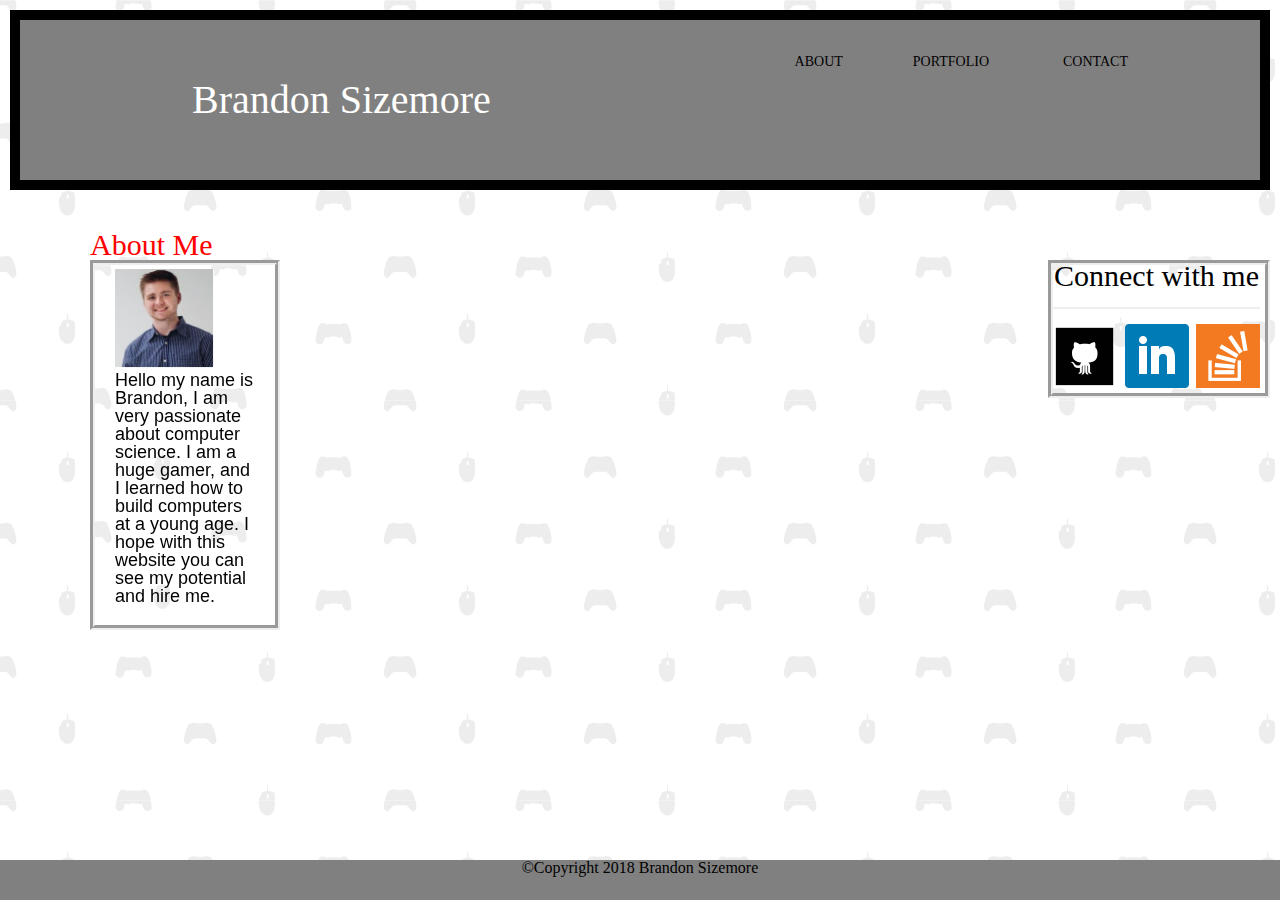
<file: index.html>
<!DOCTYPE html>
<html lang="en">

<head>
    <meta charset="UTF-8">
    <meta name="viewport" content="width=device-width, initial-scale=1.0">
    <meta http-equiv="X-UA-Compatible" content="ie=edge">
    <title>Branon Sizemore's Bio</title>
    <link rel="stylesheet" href="./assets/css/reset.css">
    <link rel="stylesheet" href="./assets/css/style.css">
</head>
<div id="container">
    <div id="body">

        <body>
            <div id="header">
                <header>
                    <div class="navbar">
                        <div class="Brandon-Sizemore">
                            <h1>Brandon Sizemore</h1>
                        </div>
                        <nav>
                            <ul>
                                <li>
                                    <a href="./index.html">About</a>
                                    <li>
                                        <a href="./portfolio.html">Portfolio</a>
                                    </li>
                                    <li>
                                        <a href="./contact.html">Contact</a>
                                    </li>
                            </ul>
                        </nav>
                    </div>
                </header>
            </div>
            <div class="me">
                <h2>About Me</h2>
            </div>
            <div class="aboutme">
                <div class="image">
                    <img src="./assets/images/profile-picture.PNG" height "99px" width="99px" alt="Brandon Sizemore">
                </div>
                <div class="paragraph">
                    <p>Hello my name is Brandon, I am very passionate about computer science. I am a huge gamer, and I learned
                        how to build computers at a young age. I hope with this website you can see my potential and hire
                        me.
                    </p>
                </div>
            </div>
    </div>

    <aside class="connect">
        <h3>Connect with me</h3>
        <ul>
            <li>
                <a href="https://github.com/brandonsizemore98">
                    <img src="./assets/images/github-icon.png" alt="git hub profile page">
                </a>
            </li>
            <li>
                <a href="https://www.linkedin.com/in/brandon-sizemore-75a8658b/">
                    <img src="./assets/images/linkedin-icon.png" alt="linked in profile page">
                </a>
            </li>
            <li>
                <a href="https://stackoverflow.com/users/9245464/brandon-sizemore">
                    <img src="./assets/images/overflow-icon.png" alt="stack oveflow profile">
                </a>
            </li>

        </ul>
    </aside>
    <div id="footer">
        <footer>
            ©Copyright 2018 Brandon Sizemore
        </footer>
    </div>
    </body>
</div>

</html>
</file>
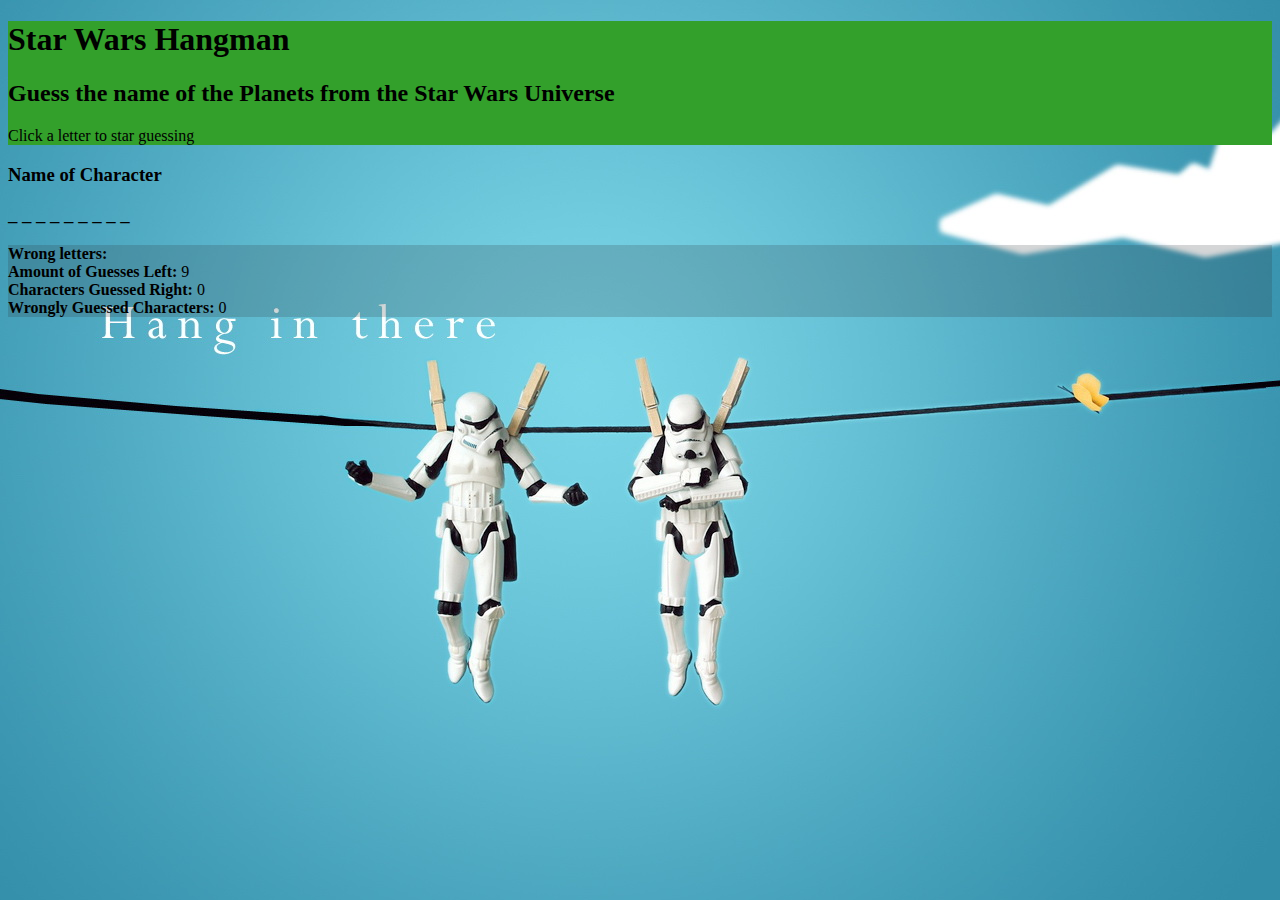
<file: hangman/index.html>
<!DOCTYPE html>
<html lang="en">

<head>
    <meta charset="UTF-8">
    <meta name="viewport" content="width=device-width, initial-scale=1.0">
    <meta http-equiv="X-UA-Compatible" content="ie=edge">
    <title>Hangman</title>
    <link rel="stylesheet" href="https://maxcdn.bootstrapcdn.com/bootstrap/3.3.6/css/bootstrap.min.css" integrity="sha384-1q8mTJOASx8j1Au+a5WDVnPi2lkFfwwEAa8hDDdjZlpLegxhjVME1fgjWPGmkzs7"
        crossorigin="anonymous">
    <link rel="stylesheet" href="./css/custom.css">

</head>

<body>
    <div class="container">

        <div class="jumbotron">
            <div class="container">
                <h1>Star Wars Hangman</h1>
                <h2>Guess the name of the Planets from the Star Wars Universe</h2>
                <medium>Click a letter to star guessing</medium>
            </div>
        </div>
    </div>

    <div class="row">
        <div class="col-lg-12">

            <div class="panel panel-default panel-transparent">
                <h3 class="panel-title">
                    <strong>Name of Character</strong>
                </h3>
            </div>
            <div class="panel-body">
                <h3 id="word-blanks">_ _ _ _ _ _ _ _ _</h3>
            </div>
        </div>

        <div class="panel panel-default panel-transparent">
            <div class="panel-body">

                <strong>Wrong letters: </strong>
                <span id+ "wrong-guesses"></span>
            </div>
        </div>

        <div class="panel panel-default panel-transparent">
            <div class="panel-body">

                <strong>Amount of Guesses Left: </strong>
                <span id="guesses-left">9</span>
            </div>
        </div>

        <div class="panel panel-default panel-transparent">
            <div class="panel-body">

                <strong>Characters Guessed Right: </strong>
                <span id="win-counter">0</span>
            </div>
        </div>

        <div class="panel panel-default panel-transparent">
            <div class="panel-body">

                <strong>Wrongly Guessed Characters: </strong>
                <span id="loss-counter">0</span>
            </div>
        </div>
    </div>

<script src="./js/javascript.js"></script>
</body>


</body>

</html>
</file>
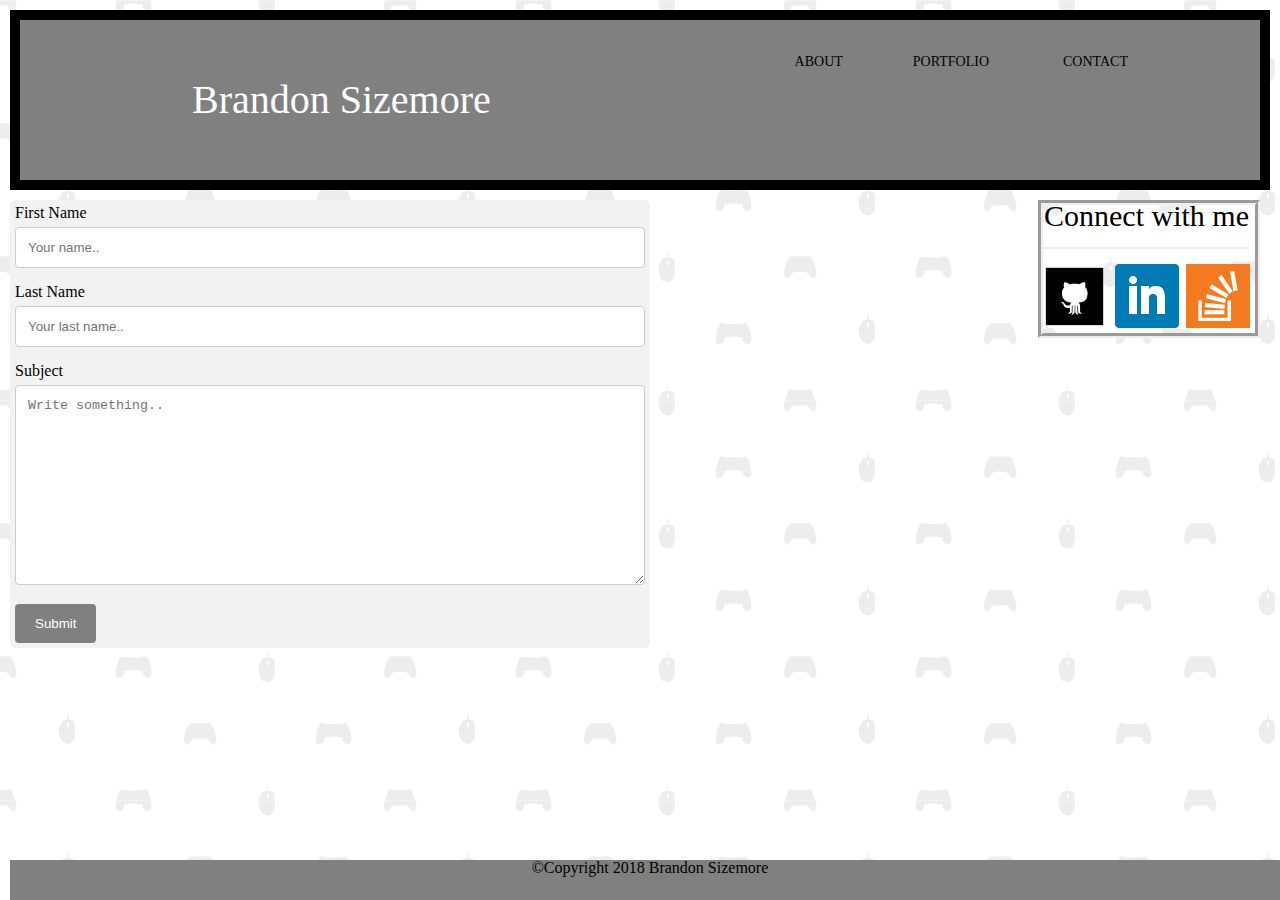
<file: contact.html>
<!DOCTYPE html>
<html lang="en">

<head>
    <meta charset="UTF-8">
    <meta name="viewport" content="width=device-width, initial-scale=1.0">
    <meta http-equiv="X-UA-Compatible" content="ie=edge">
    <link rel="stylesheet" href="./assets/css/reset.css">
    <link rel="stylesheet" href="./assets/css/style.css">
    <title>Contact Me!</title>
</head>
<div id="container">
    <div id="body">

        <body>
            <div id="header">
                <header>
                    <div class="navbar">
                        <div class="Brandon-Sizemore">
                            <h1>Brandon Sizemore</h1>
                        </div>
                        <nav>
                            <ul>
                                <li>
                                    <a href="./index.html">About</a>
                                    <li>
                                        <a href="./portfolio.html">Portfolio</a>
                                    </li>
                                    <li>
                                        <a href="./contact.html">Contact</a>
                                    </li>
                            </ul>
                        </nav>
                    </div>
                </header>
            </div>
        
            <div class="contact">
                <form action="action_page.php">

                    <label for="fname">First Name</label>
                    <input type="text" id="fname" name="firstname" placeholder="Your name..">

                    <label for="lname">Last Name</label>
                    <input type="text" id="lname" name="lastname" placeholder="Your last name..">

                    <label for="subject">Subject</label>
                    <textarea id="subject" name="subject" placeholder="Write something.." style="height:200px"></textarea>

                    <input type="submit" value="Submit">

                </form>
            </div>


            <aside class="connect-v2">
                <h3>Connect with me</h3>
                <ul>
                    <li>
                        <a href="https://github.com/brandonsizemore98">
                            <img src="./assets/images/github-icon.png" alt="git hub profile page">
                        </a>
                    </li>
                    <li>
                        <a href="https://www.linkedin.com/in/brandon-sizemore-75a8658b/">
                            <img src="./assets/images/linkedin-icon.png" alt="linked in profile page">
                        </a>
                    </li>
                    <li>
                        <a href="https://stackoverflow.com/users/9245464/brandon-sizemore">
                            <img src="./assets/images/overflow-icon.png" alt="stack oveflow profile">
                        </a>
                    </li>

                </ul>
            </aside>
            <div id="footer">
                <footer>
                    ©Copyright 2018 Brandon Sizemore
                </footer>
            </div>

        </body>

</html>
</file>
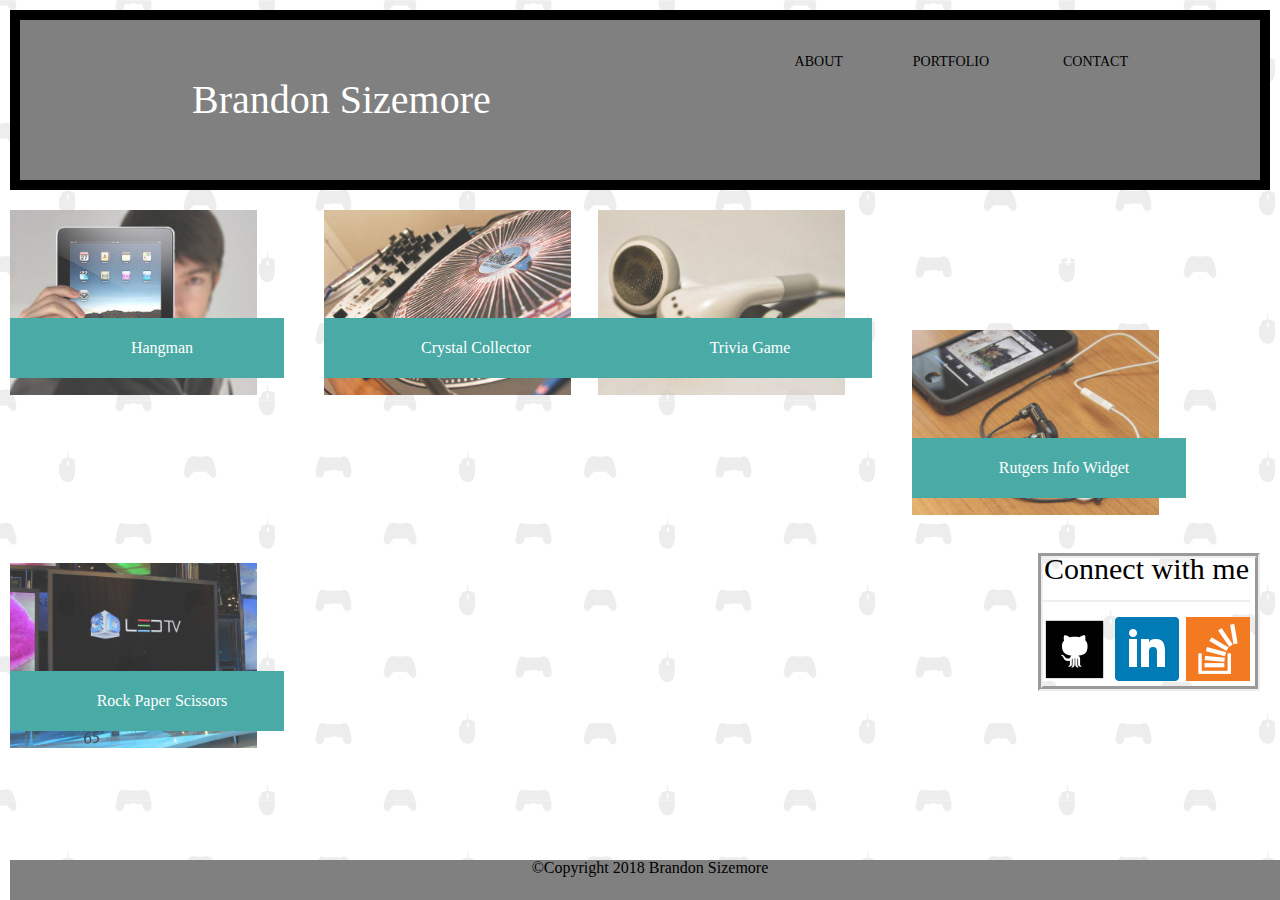
<file: portfolio.html>
<!DOCTYPE html>
<html lang="en">

<head>
    <meta charset="UTF-8">
    <meta name="viewport" content="width=device-width, initial-scale=1.0">
    <meta http-equiv="X-UA-Compatible" content="ie=edge">
    <link rel="stylesheet" href="./assets/css/reset.css">
    <link rel="stylesheet" href="./assets/css/style.css">
    <title>My Portfolio</title>
</head>
<div id="container">
    <div id="body">

        <body>
            <div id="header">
                <header>
                    <div class="navbar">
                        <div class="Brandon-Sizemore">
                            <h1>Brandon Sizemore</h1>
                        </div>
                        <nav>
                            <ul>
                                <li>
                                    <a href="./index.html">About</a>
                                    <li>
                                        <a href="./portfolio.html">Portfolio</a>
                                    </li>
                                    <li>
                                        <a href="./contact.html">Contact</a>
                                    </li>
                            </ul>
                        </nav>
                    </div>
                </header>
            </div>

            <div id="main-container" class="container">
                <section class="main-section">
                    <h1>Portfolio</h1>

                    <div class="work">
                        <a href="./hangman/index.html">
                        <img src="./assets/images/technics-q-c-640-480-1.jpg" alt="hangman">
                            </a>
                        <h3>Hangman</h3>
                    </div>
                    <div class="work">
                        <a href="./crystalCollectorHW/index.html">
                        <img src="./assets/images/technics-q-c-640-480-2.jpg" alt="Crystal Collector">
                            </a>
                        <h3>Crystal Collector</h3>
                    </div>
                    <div class="work">
                        <img src="./assets/images/technics-q-c-640-480-5.jpg" alt="Trivia Game">

                        <h3>Trivia Game</h3>
                    </div>
                    <div class="work">
                        <img src="./assets/images/technics-q-c-640-480-7.jpg" alt="Rutgers Info Widget">

                        <h3>Rutgers Info Widget</h3>
                    </div>
                    <div class="work">
                        
                        <img src="./assets/images/technics-q-c-640-480-9.jpg" alt="Rock Paper Scissors">

                        <h3>Rock Paper Scissors</h3>
                    </div>

                </section>
                <aside class="connect-v2">
                    <h3>Connect with me</h3>
                    <ul>
                        <li>
                            <a href="https://github.com/brandonsizemore98">
                                <img src="./assets/images/github-icon.png" alt="git hub profile page">
                            </a>
                        </li>
                        <li>
                            <a href="https://www.linkedin.com/in/brandon-sizemore-75a8658b/">
                                <img src="./assets/images/linkedin-icon.png" alt="linked in profile page">
                            </a>
                        </li>

                        <li>
                            <a href="https://stackoverflow.com/users/9245464/brandon-sizemore">
                                <img src="./assets/images/overflow-icon.png" alt="stack oveflow profile">
                            </a>
                        </li>
                    </ul>
                </aside>
                <div id="footer">
                    <footer>
                        ©Copyright 2018 Brandon Sizemore
                    </footer>
                </div>

        </body>

</html>
</file>
<file: assets/css/style.css>
h1{
    margin: 40px;
    font-size: 40px;
    display: inline-block;
    color: white;
}

nav{
    float: right;
}

nav ul {
    margin: 0;
    padding: 0;
    list-style: none;
}

nav li {
    display: inline-block;
    margin-left: 70px;
    padding-top: 23px;

    position: relative;
}

nav a {
    color: rgb(0, 0, 0);
    text-decoration: none;
    text-transform: uppercase;
    font-size: 14px;
}

nav a:hover {
    color: #000
}

nav a::before {
    content: '';
    display: block;
    height: 5px;
    background-color: #444;

    position: absolute;
    top: 0;
    width: 0%;

    transition: all ease-in-out 250ms;
}

nav a:hover::before {
    width: 100%;
}

body{
    background-image: url('../images/gaming-pattern.png');
    margin: 0;
    font-family: 'Work Sans', sas-serif;
    font-weight: 400;
}

.navbar{
    width: 80%;
    margin: 0 auto;
}

.image {
    float: left;
    margin-top: 4px;
    margin-right: 4px;
}
  h2 {
    color: red;
    font-size: 30px;
    float: left;
  }
  .paragraph {
    font-family: Arial, Helvetica, sans-serif;
    font-size: 18px;
  }
  .Name{
    font-family: Arial, Helvetica, sans-serif;
    font-size: 32px;
  }

.aboutme{
    background-image: url('../images/gaming-pattern.png');
    position: fixed;
    margin-left: 80px;
    margin-top: 30px;
    margin-right: 1000px;
    margin-bottom: 80px;
    padding-right: 20px;
    padding-top: 0px;
    padding-bottom: 20px;
    padding-left: 20px;
    border-style: groove;
    border-top-width: 5px;
    border-bottom-width: 5px;
    border-right-width: 5px;
    border-left-width: 5px;

}
.connect{
    background-image: url('../images/gaming-pattern.png');
   float:right;
   text-align: center;
   margin-right: 10px;
   font-size: 30px;
   border-style: groove;
    border-top-width: 5px;
    border-bottom-width: 5px;
    border-right-width: 5px;
    border-left-width: 5px;
    padding-right: 5px;
}

.connect li{
    display: inline-block;
}


#header::after {
    content: '';
    display: table;
    clear: both;
}

.Brandon-Sizemore{
    float: left;
    padding: 10px 0;
}


html,
body {
   height:100%;
}
#container {
   min-height:100%;
   position:relative;
}
#header {
    border-bottom-width: 10px;
    border-right-width: 10px;
    border-top-width: 10px;
    border-left-width: 10px;
   padding:10px;
   border-style: solid;
   border-bottom-width: 10;
   border-color:black;
   background-color: grey;
}
#body {
   margin: 0px;
   height: 100%;
   padding:10px;
   padding-bottom:30px;  
   min-height: 100%
   
}

main {
    min-height: 100%;
}

main::after {
    content: '';
    display: block;
    height: 70px; 
}

#footer {
    opacity: 1;
    text-align: center;
    position:absolute;
    bottom:0;
    width:100%;
    height:40px;
    background: grey;
}

.me{
    margin-top: 40px;
    margin-left: 80px; 
}

input[type=text], select, textarea {
    width: 100%; /* Full width */
    padding: 12px; /* Some padding */  
    border: 1px solid #ccc; /* Gray border */
    border-radius: 4px; /* Rounded borders */
    box-sizing: border-box; /* Make sure that padding and width stays in place */
    margin-top: 6px; /* Add a top margin */
    margin-bottom: 16px; /* Bottom margin */
    resize: vertical /* Allow the user to vertically resize the textarea (not horizontally) */
}

/* Style the submit button with a specific background color etc */
input[type=submit] {
    background-color: grey;
    color: white;
    padding: 12px 20px;
    border: none;
    border-radius: 4px;
    cursor: pointer;
}

/* When moving the mouse over the submit button, add a darker green color */
input[type=submit]:hover {
    background-color: #45a049;
}

/* Add a background color and some padding around the form */
.contact {
    margin-top: 10px;
    width: 50%;
    border-radius: 5px;
    background-color: #f2f2f2;
    padding: 5px;
    float: left;
}

.connect-v2{
    background-image: url('../images/gaming-pattern.png');
   float:right;
   text-align: center;
   margin-right: 10px;
   margin-top: 10px;
   font-size: 30px;
   border-style: groove;
    border-top-width: 5px;
    border-bottom-width: 5px;
    border-right-width: 5px;
    border-left-width: 5px;
    padding-right: 5px;
}

.connect-v2 li{
    display: inline-block;
}

.image-box{
    display: block;
    float:left;
    background-color: yellow;
    margin: 50%;

}

.work {
    position: relative;
    float: left;
    width: 274px;
    margin: 20px 0 25px;
    overflow: auto;
  }
  
  .work:nth-child(even) {
    margin-right: 40px;
  }
  
  .work img {
    width: 90%;
    border: 0 none;
    opacity: 0.8;
  }
  
  .work h3 {
    position: absolute;
    bottom: 20px;
    width: 100%;
    padding: 15px;
    margin-bottom: 0;
    font-weight: 300;
    line-height: 30px;
    color: #fff;
    text-align: center;
    background: #4aaaa5;
    border-bottom: 0;
  }
  
  .auth-image {
    float: left;
    width: 200px;
    height: auto;
    margin-top: 10px;
    margin-right: 25px;
  }
  .sidebar {
    float: right;
    width: 100%;
    max-width: 270px;
    padding: 30px;
    margin-bottom: 20px;
    background: #fff;
    border: 1px solid #ddd;
  }
  
  h3,
  .sidebar h2 {
    padding-bottom: 20px;
    margin-bottom: 15px;
    line-height: 22px;
    border-bottom: 2px solid #eee;
  }
</file>
<file: hangman/css/custom.css>
.jumbotron {
  background-image: url(../assets/yoda.jpg);
  background-position: 0% 25%;
  background-size: cover;
}
body {
  background-image: url(../assets/hangman.jpg);
}

.panel-transparent {
  background: none;
}

.panel-transparent .panel-heading{
  background: rgba(122, 130, 136, 0.2)!important;
}

.panel-transparent .panel-body{
  background: rgba(46, 51, 56, 0.2)!important;
}

.panel{
  text-decoration-color: red;
}
</file>
